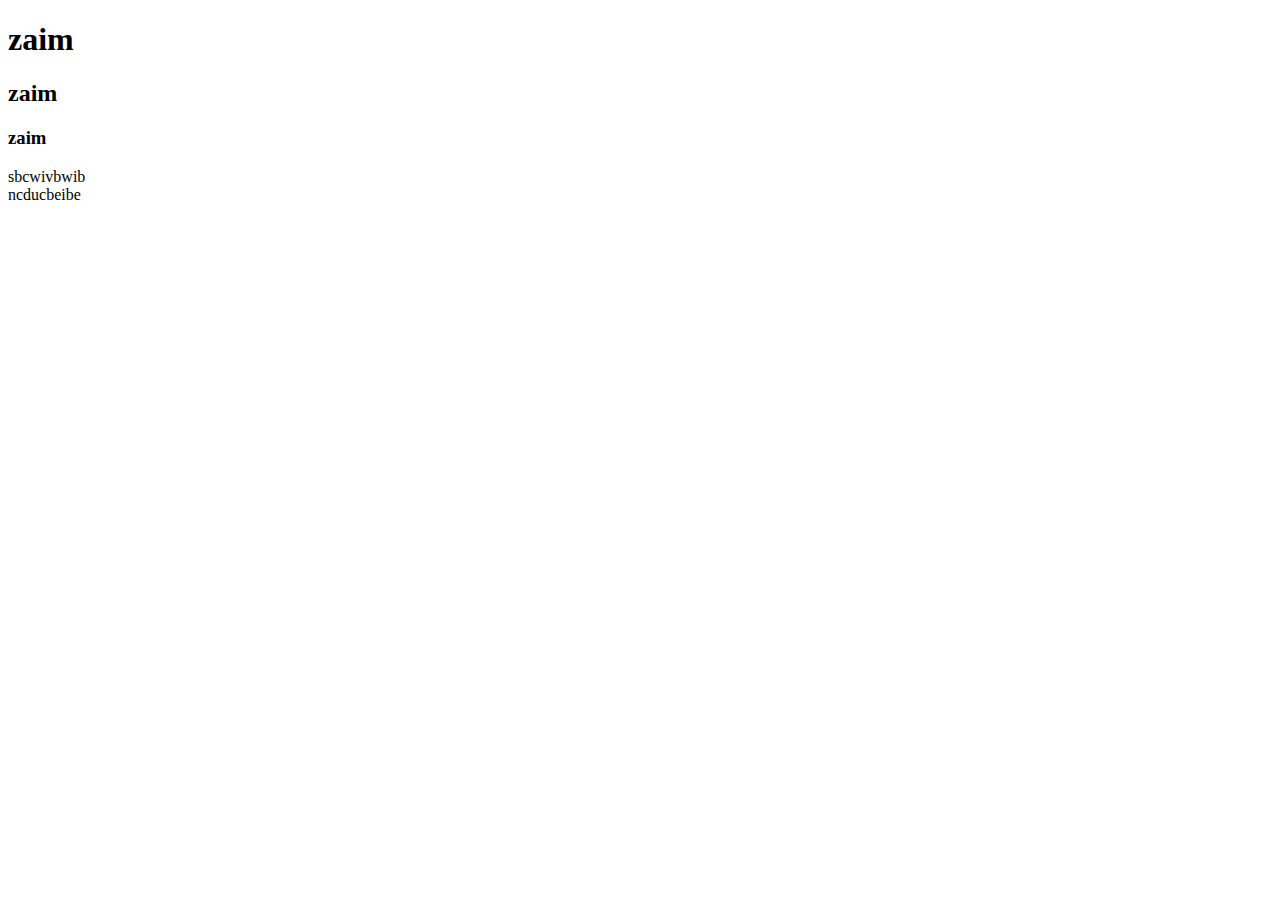
<file: index.html>
<!DOCTYPE html>
<html lang="en">
<head>
    <meta charset="UTF-8">
    <meta name="viewport" content="width=device-width, initial-scale=1.0">
    <title>Document</title>
</head>
<body>
   <h1>zaim</h1>
   <h2>zaim</h2>
   <h3>zaim</h3>
   <p>
    sbcwivbwib<br>ncducbeibe
   </p>
</body>
</html>
</file>
